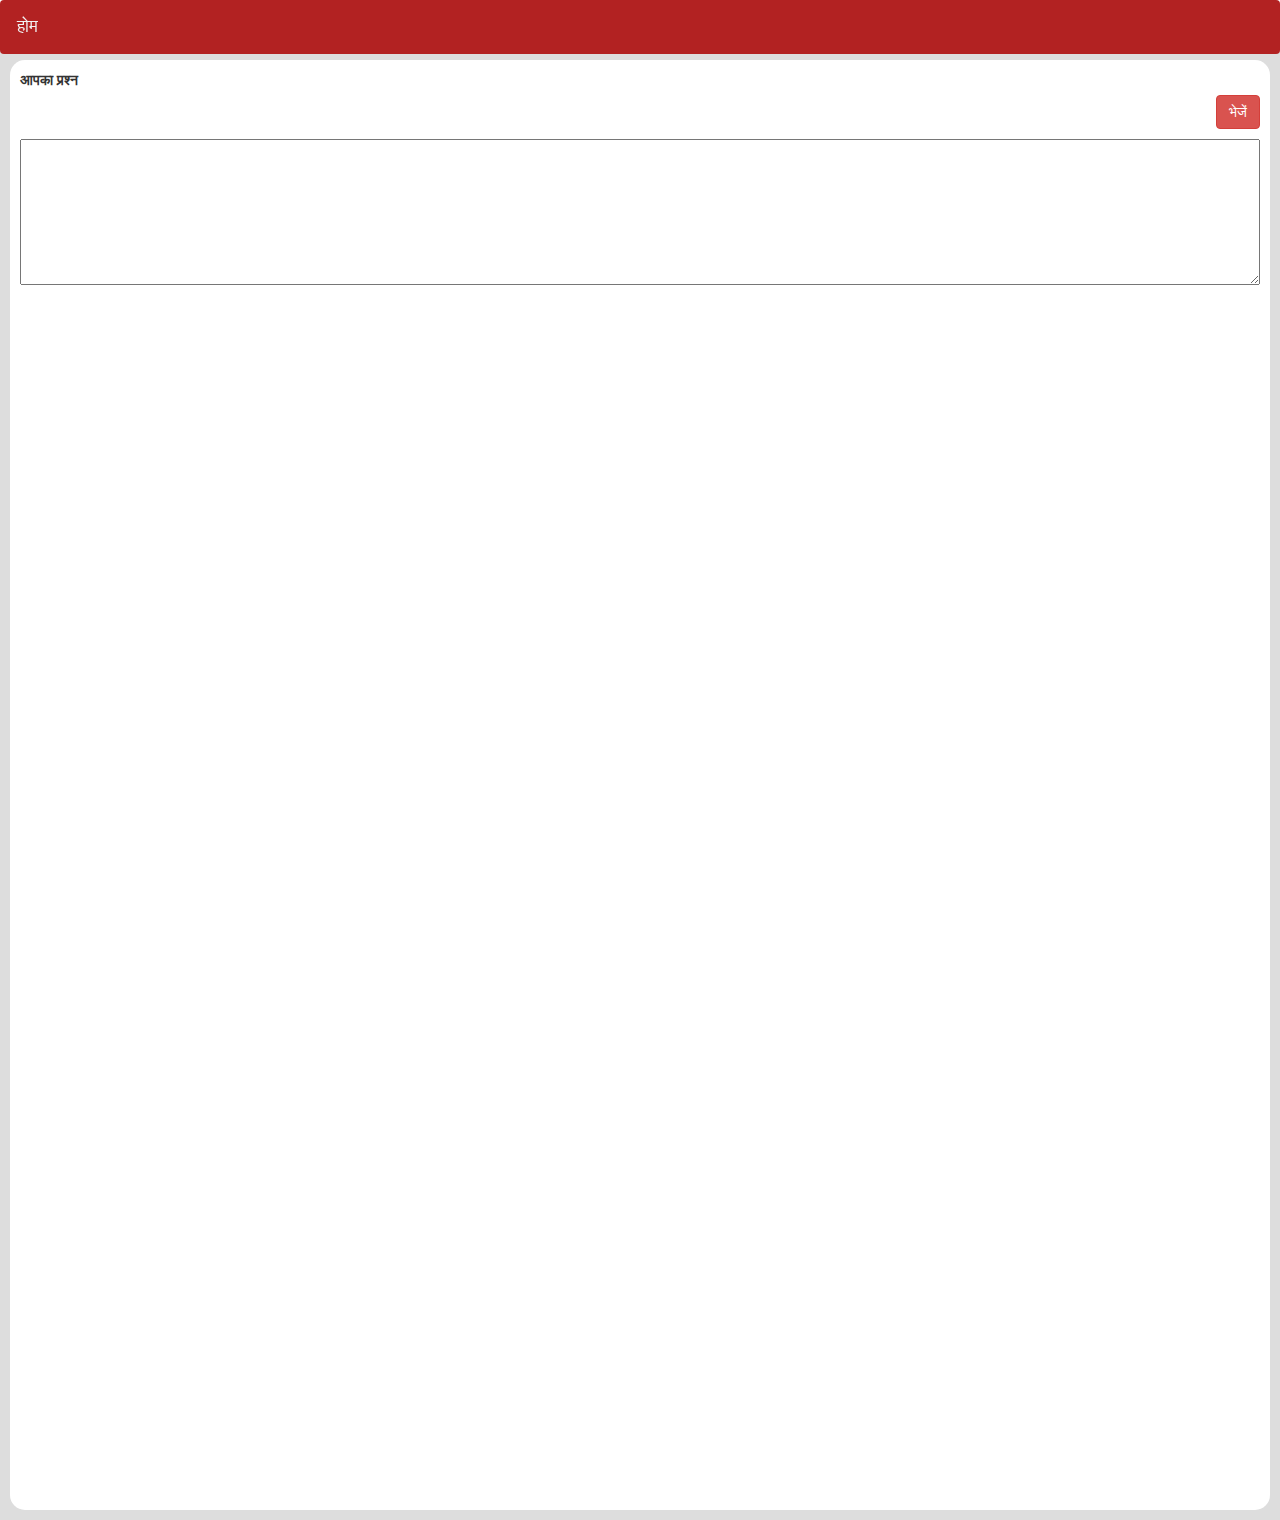
<file: application/src/main/resources/static/question.html>
<!DOCTYPE html>
<html>
<head>
  <title>अपने प्रश्न पूछें</title>
  <meta charset="utf-8">
  <meta name="viewport" content="width=device-width, initial-scale=1">
  <link rel="stylesheet" href="css/bootstrap.min.css">
  <link rel="stylesheet" href="css/navbar.css">
  <link rel="stylesheet" href="css/box.css">
  <script src="scripts/jquery.min.js"></script>
  <script src="scripts/bootstrap.min.js"></script>
  <script src="scripts/box.js"></script>
<style>
.inputbox{
  background-color: white;
  padding: 10px;
  margin-top: 10px;
  border-radius: 15px;
}

textarea
{
  width:100%;
}

body {margin:0;}

.main {
  padding: 10px;
  margin-top: 40px;
  background-color: #ddd;
}
</style>

<script type="text/javascript">
  function postAnswer(){
  
  var ans = document.getElementById("question").value;
  
  var inner_data = { "question": ans};
  var settings = {
  "async": true,
  "crossDomain": true,
  "url": "/api/add_question",
  "method": "POST",
  "headers": {
    "content-type": "application/json",
    "cache-control": "no-cache",
  },
  "processData": false,
  "data": JSON.stringify(inner_data)
}

$.ajax(settings).done(function (response) {
  var id = response['id']
  location.href = "/answer.html?id="+id;
});
}


</script>

</head>
<body>

<div class="navbar">
    <a href="/" >होम</a>
</div>

<div id="main-wrapper">
<div class="main" id="main">
<div class="inputbox">
  <label for="rules" id="ruleslabel">आपका प्रश्न</label>
  <div>
  <button type="button" class="btn btn btn-danger" style="float: right; margin-bottom: 10px; margin-right: 10px: " onclick="postAnswer()">भेजें</button>
  <textarea  name="yourquestion"  id="question" rows="7"></textarea>
  <iframe width="1200" height="600" src="https://www.youtube.com/embed/yG0oBPtyNb0" frameborder="0" allow="accelerometer; autoplay; encrypted-media; gyroscope; picture-in-picture" allowfullscreen></iframe>
    <iframe width="1200" height="600" src="https://www.youtube.com/embed/yG0oBPtyNb0" frameborder="0" allow="accelerometer; autoplay; encrypted-media; gyroscope; picture-in-picture" allowfullscreen></iframe>

</div>
</div>
</div>
</div>
</body>
</html>
</file>
<file: application/src/main/resources/static/css/navbar.css>
.navbar {
  overflow: hidden;
  background-color: #B22222;
  position: fixed;
  top: 0;
  width: 100%;
}

.navbar a {
  float: left;
  display: block;
  color: #f2f2f2;
  text-align: center;
  padding: 14px 16px;
  text-decoration: none;
  font-size: 17px;
}

.navbar a:hover {
  background: #ddd;
  color: black;
}
.navbar .active {
  background: #ddd;
  color: black;
}
.navbar .search-container button{
  padding: 6px 10px;
  margin-top: 8px;
  margin-left: 16px;
  background: #ddd;
  font-size: 17px;
  border: none;
  cursor: pointer;
}
.navbar .search-container {
    float: left;
    margin-left: 1%;
}

.search-container input[type=text] {
  padding: 6px;
  margin-top: 8px;
  font-size: 17px;
  border: none;
}
</file>
<file: application/src/main/resources/static/css/box.css>
.box{
  background-color: white;
  padding: 10px;
  margin-top: 10px;
  border-radius: 15px;
}

.bottom-bar{
 font-size: 10px;
 font-weight: bold;
 color: gray;
 margin-top: 10px;
}

.time-bar{
 font-size: 10px;
 font-weight: bold;
 color: gray;
}

.content-section{
  margin-top: 10px;
}

.inputbox{
  background-color: white;
  padding: 10px;
  margin-top: 10px;
  border-radius: 15px;
}
</file>
